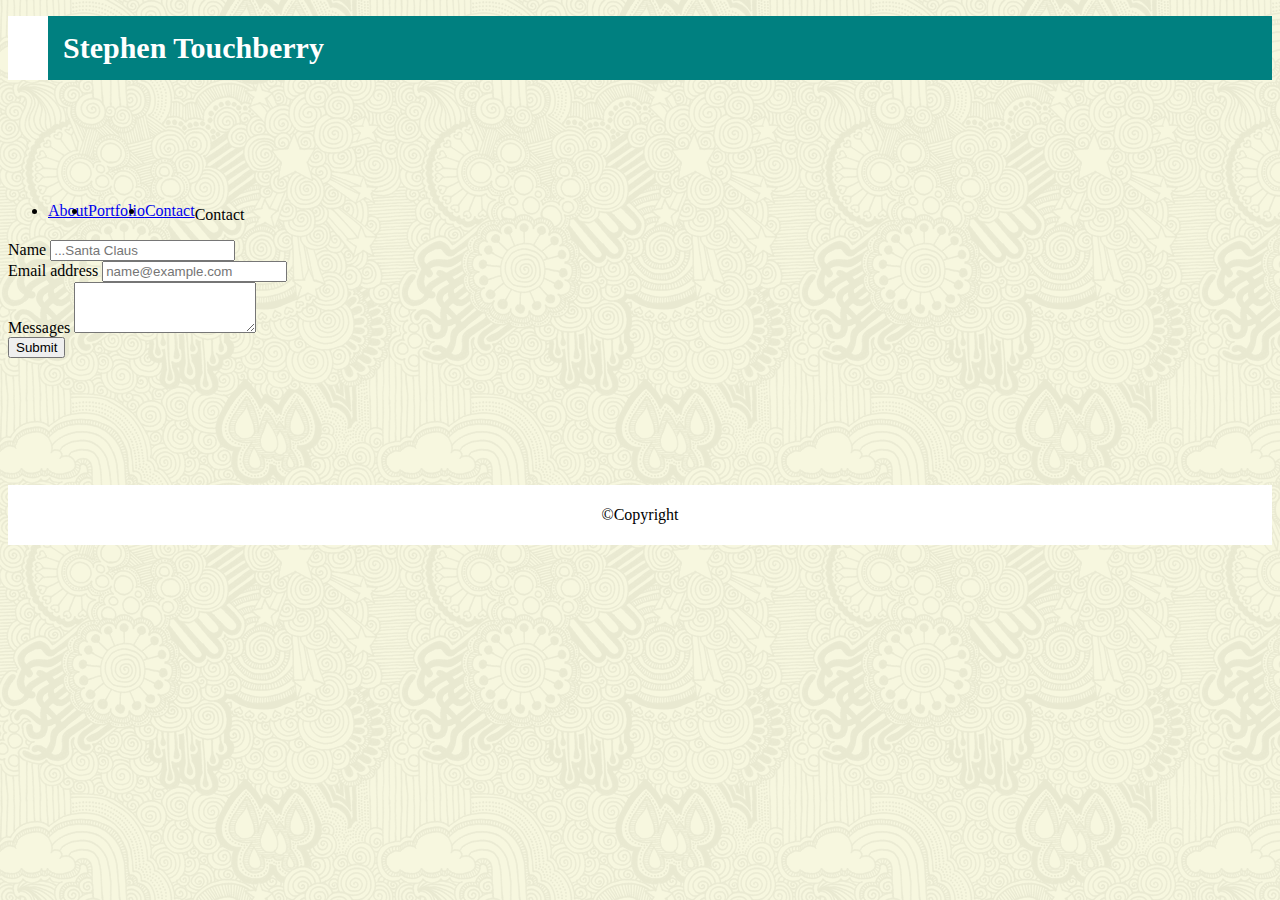
<file: contact.html>
<!DOCTYPE html>
<html lang="en">

<head>
    <meta charset="UTF-8">
    <meta name="viewport" content="width=device-width, initial-scale=1.0">
    <meta http-equiv="X-UA-Compatible" content="ie=edge">
    <title>Bootstrap-Portfolio</title>
    <link rel="stylesheet" href="assets/css/style.css">
    <link rel="stylesheet" href="https://stackpath.bootstrapcdn.com/bootstrap/4.1.3/css/bootstrap.min.css" integrity="sha384-MCw98/SFnGE8fJT3GXwEOngsV7Zt27NXFoaoApmYm81iuXoPkFOJwJ8ERdknLPMO"
        crossorigin="anonymous">

</head>

<body>
    <div class="navbackground">

        <div class="container">
            <ul class="nav">
                <div class="row navRow">
                    <div class="col-md-3">
                        <h1 class="name">Stephen Touchberry</h1>
                    </div>
                    <div class="col-md-5">

                    </div>
                    <div class="col-md-4">
                        <li class="nav-item">
                            <a class="nav-link active" href="index.html">About</a>
                        </li>
                        <li class="nav-item">
                            <a class="nav-link" href="portfolio.html">Portfolio</a>
                        </li>
                        <li class="nav-item">
                            <a class="nav-link" href="contact.html">Contact</a>
                        </li>
                    </div>
                </div>


            </ul>
        </div>
    </div>

    <div class="container">
        <div class="card">
            <div class="card-header">
                Contact
            </div>
            <div class="card-body">

                <p class="card-text"><form>
                        <div class="form-group">
                                <label for="formGroupExampleInput">Name</label>
                                <input type="text" class="form-control" id="formGroupExampleInput" placeholder="...Santa Claus">
                              </div>
                        <div class="form-group">
                          <label for="exampleFormControlInput1">Email address</label>
                          <input type="email" class="form-control" id="exampleFormControlInput1" placeholder="name@example.com">
                        </div>
                       
                        <div class="form-group">
                          <label for="exampleFormControlTextarea1">Messages</label>
                          <textarea class="form-control" id="exampleFormControlTextarea1" rows="3"></textarea>
                        </div>
                        <button type="button" class="btn btn-primary">Submit</button>
                      </form> </p>

            </div>
        </div>
    </div>

    <footer class="footer">
        ©Copyright
    </footer>

    <script src="https://code.jquery.com/jquery-3.3.1.slim.min.js" integrity="sha384-q8i/X+965DzO0rT7abK41JStQIAqVgRVzpbzo5smXKp4YfRvH+8abtTE1Pi6jizo"
        crossorigin="anonymous"></script>
    <script src="https://cdnjs.cloudflare.com/ajax/libs/popper.js/1.14.3/umd/popper.min.js" integrity="sha384-ZMP7rVo3mIykV+2+9J3UJ46jBk0WLaUAdn689aCwoqbBJiSnjAK/l8WvCWPIPm49"
        crossorigin="anonymous"></script>
    <script src="https://stackpath.bootstrapcdn.com/bootstrap/4.1.3/js/bootstrap.min.js" integrity="sha384-ChfqqxuZUCnJSK3+MXmPNIyE6ZbWh2IMqE241rYiqJxyMiZ6OW/JmZQ5stwEULTy"
        crossorigin="anonymous"></script>


</body>

</html>
</file>
<file: assets/css/style.css>
.navRow {
    width: 100%;
}
li {
    float: left;
    margin-top: 10%;
}

body {
    background: url("../images/skulls.png");
}

.navbackground {
    width: 100%;
    background: white;

}

.name {
    background: teal;
    color: white;
    padding: 15px;
    font-size: 30px;
    margin: 0 auto;
}

.card {
    margin-top: 10%;
}

.image {
    float: left;
    height: 200px;
    margin: 0 10px 10px 0;
}
.footer {
    margin-top: 10%;
    width: 100%;
    height: 60px;
    line-height: 60px;
    background-color: white;
    text-align: center;
}

.submitButton {
    color: white;
}

.portfolioimg {
    width: 100%;

}
.rowSpace {
    margin-top: 3%;
}
</file>
